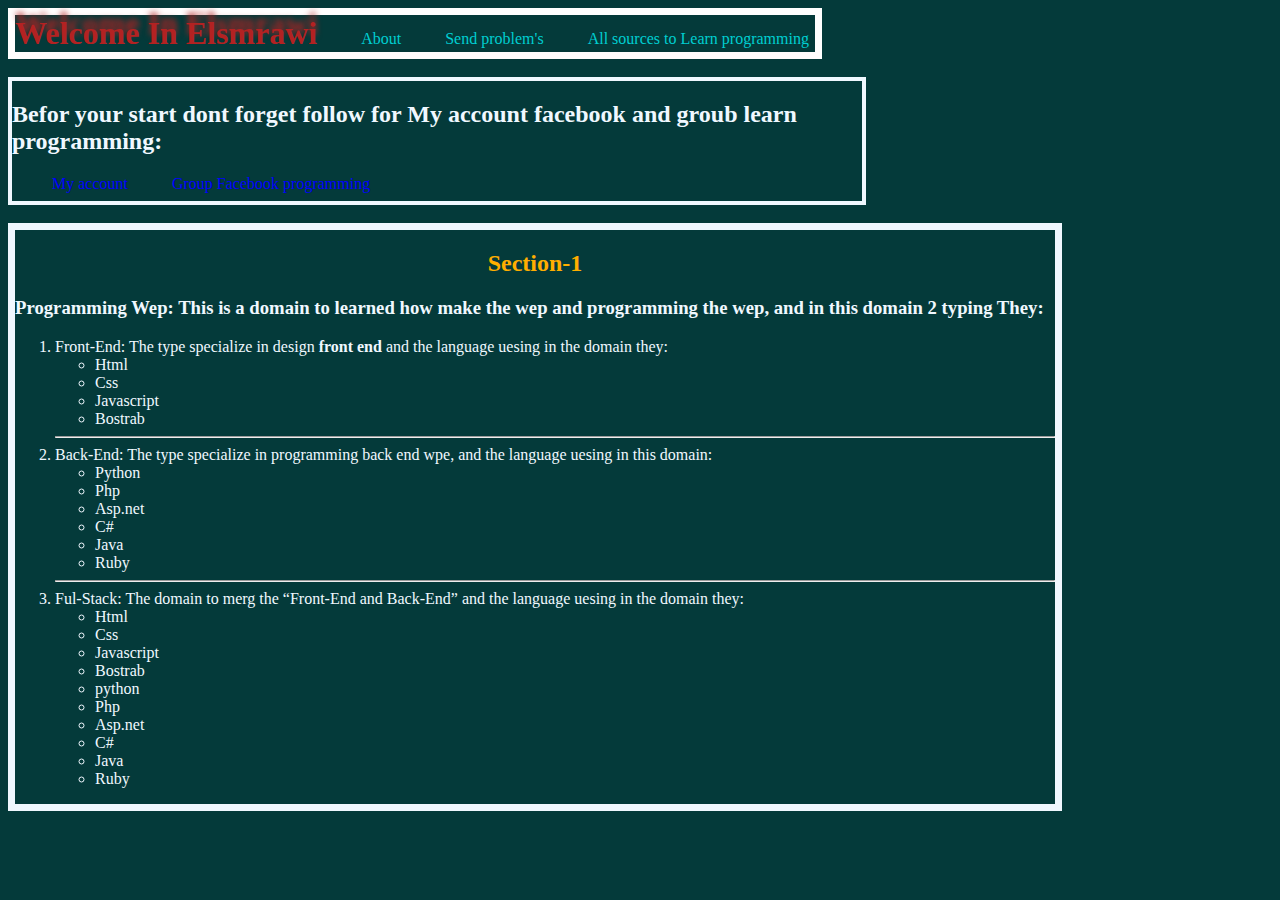
<file: index.html>
<!DOCTYPE html>
<html lang="en" title="Elsmrawi">

<head>
    <title>Elsmrawi</title>
    <meta charset="UTF-8">
    <meta name="description"
        content="Welcom In Elsmrawi the wep talke about to learn programming language examp: html,css,javascript,php,python,c++,c,c#,java,kotlin">
    <meta name="keywords" content="html,css,javascript,php,python,c++,programming,c,c#,kotlin">
    <meta name="author" content="Majed">
    <link rel="stylesheet" href="index.css">
</head>

<body>
    <div class="div1">
        <header>
            <h1><a id="ah" href="index.html">Welcome In Elsmrawi</a></h1>
            <nav>
                <a id="a2" href="about.html" target="_blank" title="About">About</a>
                <a id="a3" href="conact.html" target="_blank" title="Send problem's">Send problem's</a>
                <a id="a3" href="sources.html" target="_blank" title="All sources to Learn programming">All sources to
                    Learn
                    programming</a>
            </nav>
        </header>
        <br>
        <section class="sec1">
            <h2>Befor your start dont forget follow for My account facebook and groub learn programming:</h2>
            <a id="pf" href="https://www.facebook.com/profile.php?id=100087478613662" target="_blank"
                title="My account">My
                account</a>
            <a id="gp" href="https://www.facebook.com/groups/3259217927675207" target="_blank"
                title="Group Facebook programming">Group Facebook programming</a>
    </div>
    <br>
    <section class="sec2">
        <h2 id="sec-1" style="text-align: center;">Section-1</h2>
        <h3>Programming Wep: This is a domain to learned how make the wep and programming the wep, and in this
            domain 2 typing They:</h3>
        <ol style="color: aliceblue;">
            <li>Front-End: The type specialize in design <b> front end</b> and the language uesing in the domain
                they:</li>
            <ul>
                <li>Html</li>
                <li>Css</li>
                <li>Javascript</li>
                <li>Bostrab</li>
            </ul>
            <hr>
            <li>Back-End: The type specialize in programming back end wpe, and the language uesing in this domain:
            </li>
            <ul>
                <li>Python</li>
                <li>Php</li>
                <li>Asp.net</li>
                <li>C#</li>
                <li>Java</li>
                <li>Ruby</li>
            </ul>
            <hr>
            <li>Ful-Stack: The domain to merg the <q>Front-End and Back-End</q> and the language uesing in the
                domain they:</li>
            <ul>
                <li>Html</li>
                <li>Css</li>
                <li>Javascript</li>
                <li>Bostrab</li>
                <li>python</li>
                <li>Php</li>
                <li>Asp.net</li>
                <li>C#</li>
                <li>Java</li>
                <li>Ruby</li>
            </ul>
        </ol>
    </section>

</body>

</html>
</file>
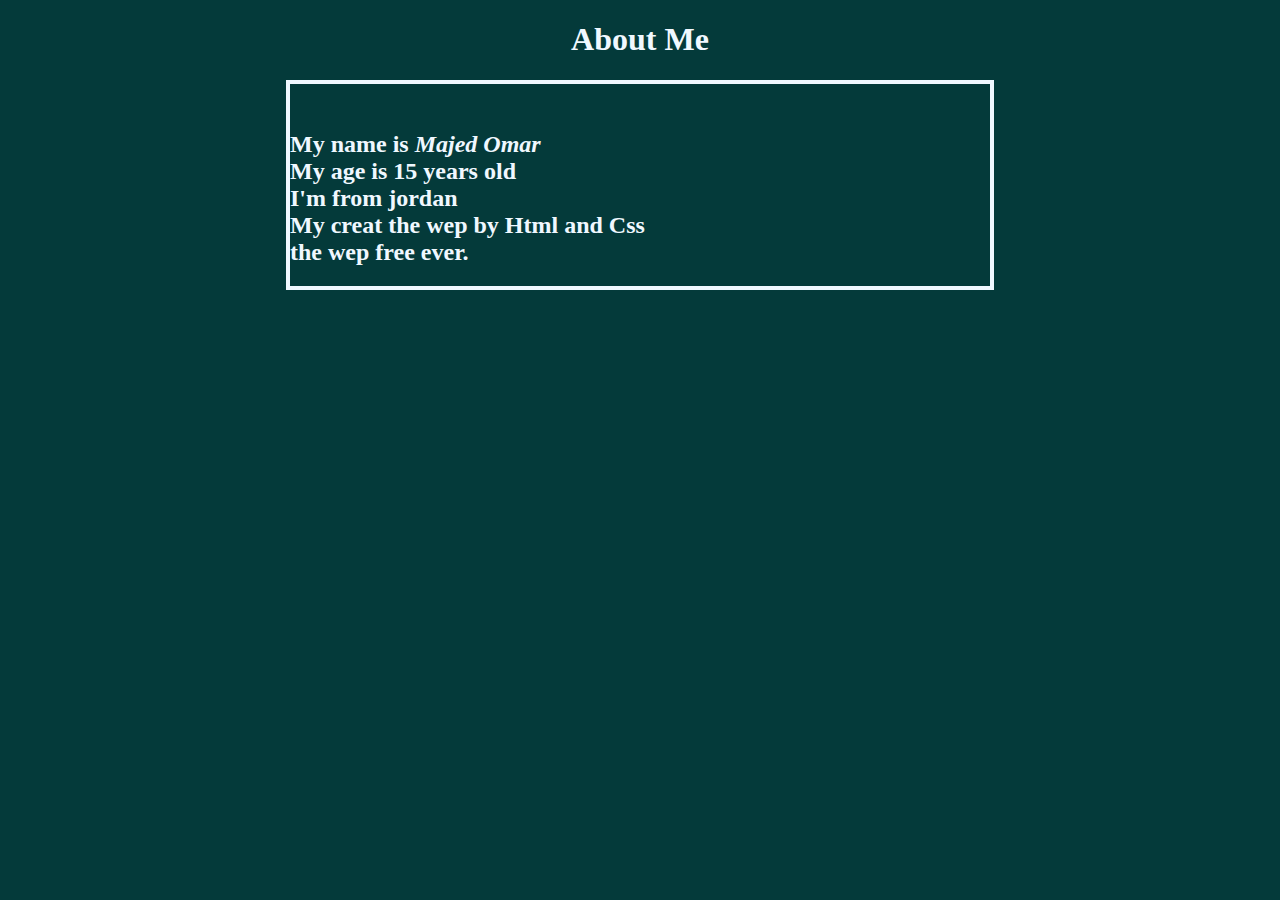
<file: about.html>
<!DOCTYPE html>
<html lang="ar">

<head>
    <meta charset="UTF-8">
    <title>About Me</title>
    <link rel="stylesheet" href="about.css">
</head>

<body class="body">
    <h1 id="h1-2">About Me</h1>
    <div class="div1">
        <h2>
            My name is <em>Majed Omar</em>
            My age is 15 years old
            I'm from jordan
            My creat the wep by Html and Css
            the wep free ever.
        </h2>
    </div>
</body>

</html>
</file>
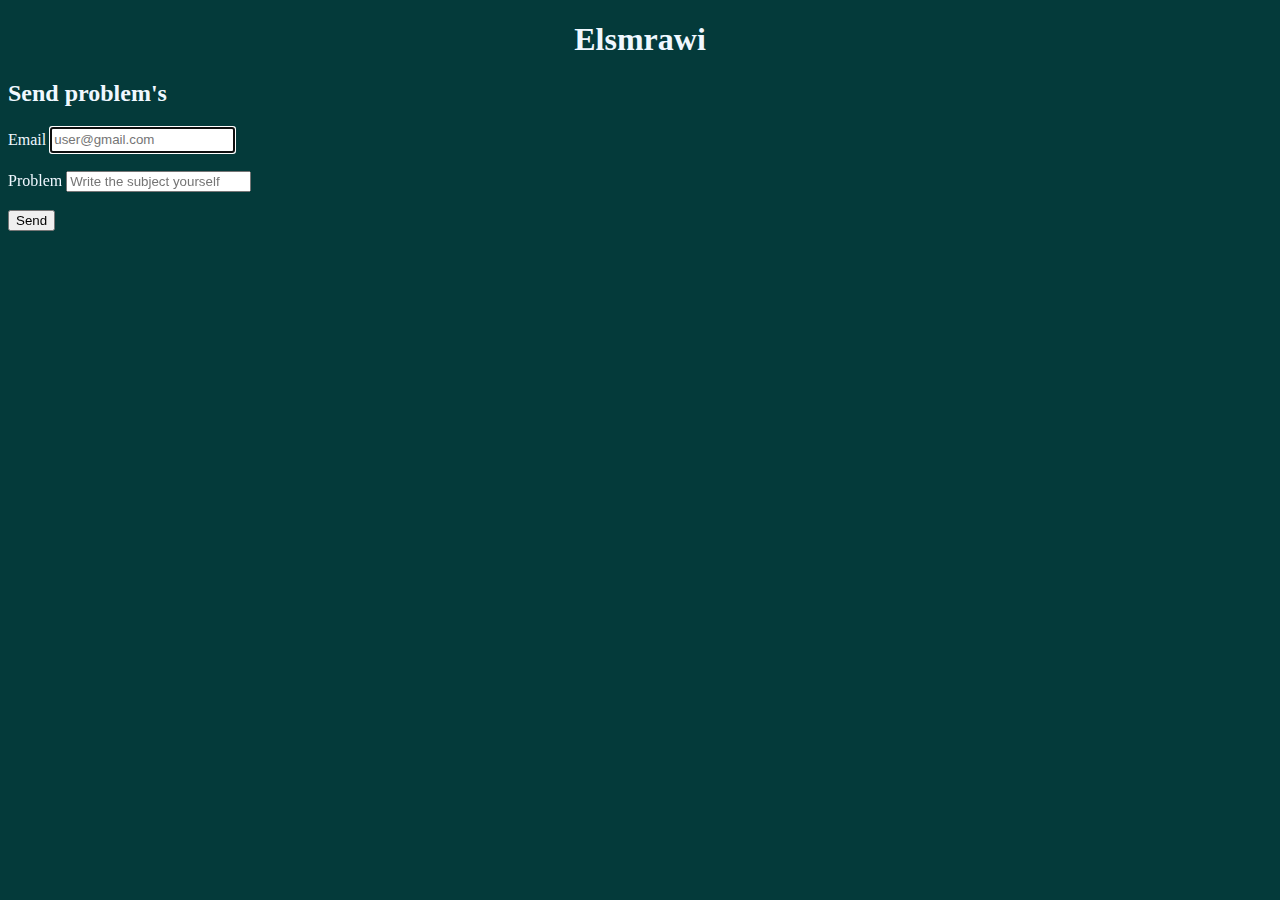
<file: conact.html>
<!DOCTYPE html>
<html lang="ar">

<head>
    <title>Conact Me </title>
    <meta charset="UTF-8">
    <link rel="stylesheet" href="conact.css">
</head>

<body>
    <h1>Elsmrawi</h1>
    <h2>Send problem's</h2>
    <div class="div1">
        <form>
            <div class="div-mail">
                <label for="email">Email</label>
                <input style="height:20px ;" id="email" name="Email" autofocus required placeholder="user@gmail.com" type="email">
            </div>
            <br>
            <div class="div-text">
                <label for="text">Problem</label>
                <input id="text" type="text" required placeholder="Write the subject yourself">
            </div>
            <br>
            <div>
                <input type="submit" value="Send">
            </div>
        </form>
    </div>
</body>

</html>
</file>
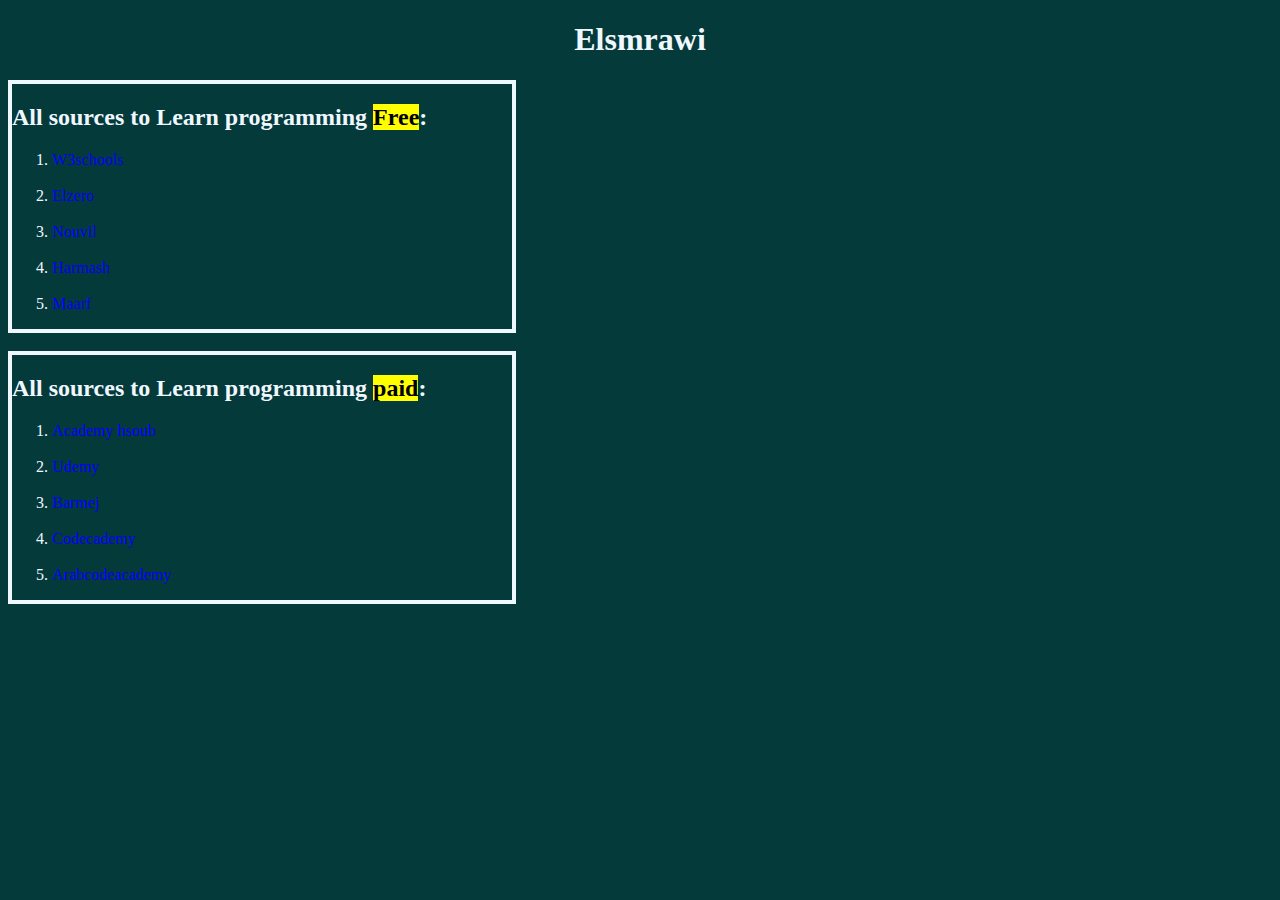
<file: sources.html>
<!DOCTYPE html>
<html title="Elsmrawi">

<head>
    <title>All sources</title>
    <meta charset="UTF-8">
    <link rel="stylesheet" href="sources.css">
</head>

<body>
    <h1>Elsmrawi</h1>
    <section class="section1">
        <h2>All sources to Learn programming <mark>Free</mark>:</h2>
        <ol>
            <li><a href="https://www.w3schools.com/" title="W3schools" target="_blank">W3schools</a></li>
            <br>
            <li><a href="https://elzero.org/" title="Elzero" target="_blank">Elzero</a></li>
            <br>
            <li><a href="https://nouvil.net/" target="_blank" title="Nouvil">Nouvil</a></li>
            <br>
            <li><a href="https://harmash.com/" target="_blank" title="Harmash">Harmash</a></li>
            <br>
            <li><a href="https://www.m3aarf.com/" target="_blank" title="Maarf">Maarf</a></li>
        </ol>
    </section>
    <br>
    <section class="section2">
        <h2>All sources to Learn programming <mark>paid</mark>:</h2>
        <ol>
            <li><a href="https://academy.hsoub.com/" target="_blank" title="Academy hsoub">Academy hsoub</a></li>
            <br>
            <li><a href="https://www.udemy.com/" target="_blank" title="udemy">Udemy</a></li>
            <br>
            <li><a href="https://www.barmej.com/" target="_blank" title="Barmej">Barmej</a></li>
            <br>
            <li><a href="https://www.codecademy.com/" target="_blank" title="Codecademy">Codecademy</a></li>
            <br>
            <li><a href="https://arabcodeacademy.com/" target="_blank" title="Arabcodeacademy">Arabcodeacademy</a></li>
        </ol>
    </section>
</body>

</html>
</file>
<file: index.css>
body {
    background-color: rgb(4, 58, 58);
}

h1 {
    display: inline;
    text-shadow: 0px -10px 6px;
}
#ah{
    color:rgb(179, 34, 34);
    text-decoration: none;
}

#a1,#a2,#a3 {
    padding-left: 40px;
    color: darkturquoise;
    text-decoration: none;
}

header {
    border: 7px solid white;
    width: 800px;
}
nav{
    display: inline;
}

#pf,#gp{
    padding-left: 40px;
    color: blue;
    text-decoration: none;
    
}
#sec-1{
    color:rgb(255, 174, 0) ;
}

h2{
    color: aliceblue;
}
div ul li {
}
.div1 a{
   color: blue;
}
.sec1{
    border: 4px solid aliceblue;
    width: 850px;
    height: 120px;
}
.sec2{
    border: 7px solid aliceblue;
    width: 1040px;
}
h3{
    color: aliceblue;
}
</file>
<file: about.css>
body{
    background-color:  rgb(4, 58, 58);
}
h1{
    color:aliceblue;
    text-align: center;
}
.div1{
    color: aliceblue;
    border: 4px solid aliceblue;
    width: 700px;
    margin: auto;
}
h2{
    white-space:pre-line
}
</file>
<file: conact.css>
body{
    background-color:  rgb(4, 58, 58);
}
h1{
    text-align: center;
    color: aliceblue;
}
h2{
    color: aliceblue;
    text-align: rtl;
}
div{
    color: aliceblue;
}
</file>
<file: sources.css>
body{
    background-color: rgb(4, 58, 58);
    color: aliceblue;
}
section a{
    color: blue;
    text-decoration-line:none ;
}
/* div ul{
    list-style-type: none;

} */
h1{
    text-align: center;
}
.section1{
    border: 4px solid ;
    width: 500px;
    
}
.section2{
    border: solid 4px;
    width:500px ;
}
</file>
